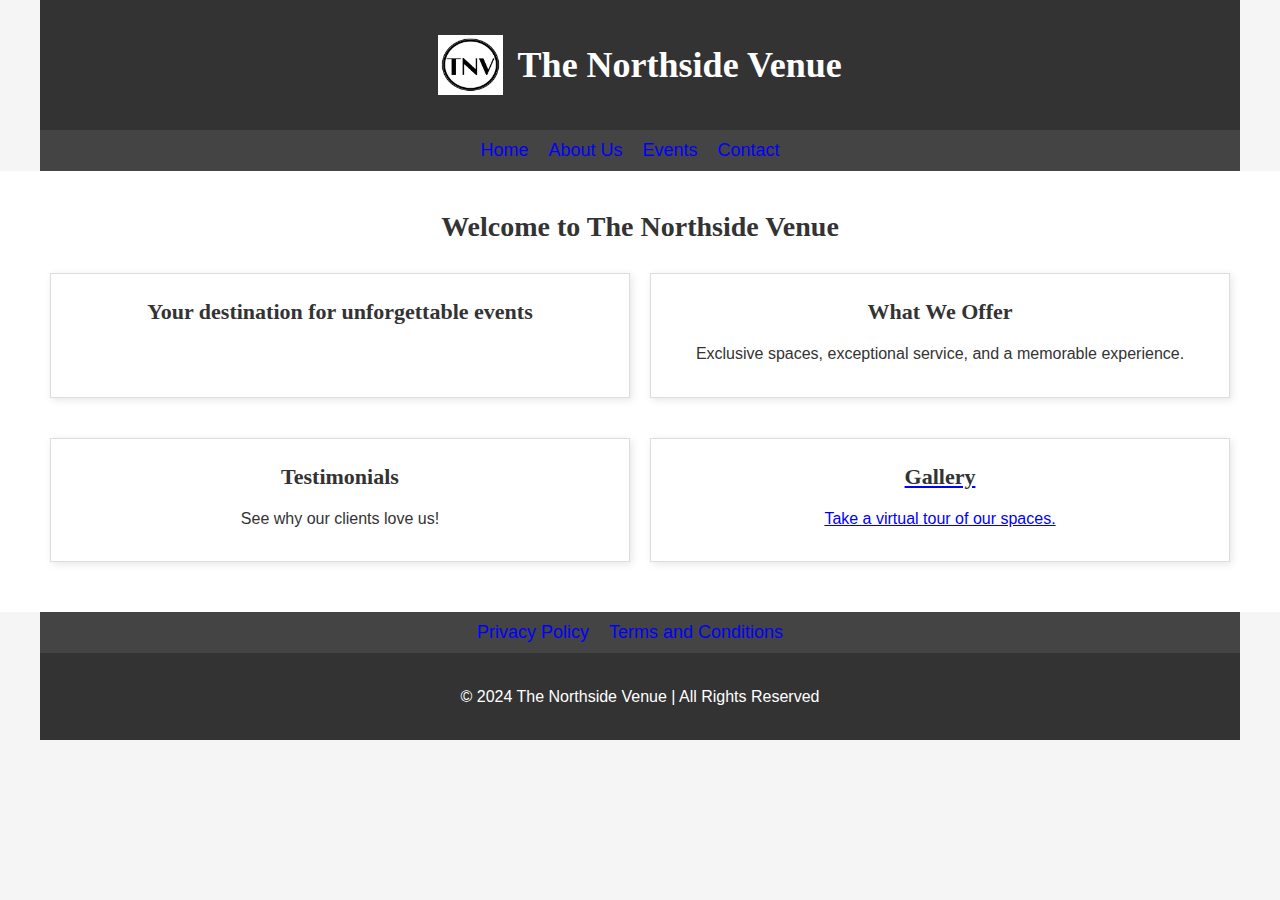
<file: index.html>
<!-- 
Author: Yanelis Batista
Date: 10/18/2024
File Name: Index
Description: The index is the home page of my website. It is a website for a party venue.
-->

<!DOCTYPE html>
<html lang="en">
<head>
    <meta charset="UTF-8">
    <meta name="viewport" content="width=device-width, initial-scale=1.0">
    <title>Home | The Northside Venue</title>

    <!-- Link to external CSS file -->
    <link rel="stylesheet" href="styles.css">

    <style>
        body {
            font-family: Arial, sans-serif;
            margin: 0;
            padding: 0;
            background-color: #f5f5f5;
        }
        header, nav, footer {
            width: 100%;
            max-width: 1200px;
            margin: auto;
            padding: 15px;
            box-sizing: border-box;
        }

        /* Responsive design for smaller screens */
        @media (max-width: 600px) {
            .column {
                flex-basis: 100%;
            }
        }

        header {
            background-color: #333;
            color: white;
            padding: 20px;
            text-align: center;
            display: flex;
            align-items: center;
            justify-content: center;
        }
        header img {
            height: 60px;
            margin-right: 15px;
        }
        nav {
            background-color: #444;
            text-align: center;
            padding: 10px 0;
        }
        nav ul {
            list-style-type: none;
            padding: 0;
            margin: 0;
        }
        nav ul li {
            display: inline;
            margin-right: 20px;
        }
        nav ul li a {
            color: white;
            text-decoration: none;
            font-size: 18px;
        }
        nav ul li a:hover {
            text-decoration: underline;
        }
        .column a {
    color: inherit; /* Inherit text color */
    text-decoration: none; /* Remove underline */
}

.column a:hover h3 {
    text-decoration: underline; /* Optional: Underline on hover */
}


        /* Dynamic layout for the home-content */
        .home-content .row {
            display: flex;
            flex-wrap: wrap;
            gap: 20px;
            padding: 20px;
        }
        .home-content .column {
            flex: 1 1 45%;
            padding: 15px;
            border: 1px solid #ddd;
            box-shadow: 2px 2px 8px rgba(0, 0, 0, 0.1);
        }

        .main-content {
            padding: 30px;
            background-color: white;
            text-align: center;
        }

        /* Adjust footer to avoid overlap */
        footer {
            background-color: #333;
            color: white;
            text-align: center;
            padding: 15px;
            /* Remove position absolute */
        }
    </style>
</head>
<body>

    <!-- Header with Logo and Title -->
    <header>
        <img src="TNVII.jpg" alt="The Northside Venue Logo">
        <h1>The Northside Venue</h1>
    </header>

    <!-- Navigation Bar -->
    <nav>
        <ul>
            <li><a href="index.html">Home</a></li>
            <li><a href="about.html">About Us</a></li>
            <li><a href="events.html">Events</a></li>
            <li><a href="contact.html">Contact</a></li>
        </ul>
    </nav>

    <!-- Main Content -->
    <div class="main-content">
        <h2>Welcome to The Northside Venue</h2>
        <div class="home-content">
            <div class="row">
                <div class="column">
                    <h3>Your destination for unforgettable events</h3>
                </div>
                <div class="column">
                    <h3>What We Offer</h3>
                    <p>Exclusive spaces, exceptional service, and a memorable experience.</p>
                </div>
            </div>
            <div class="row">
                <div class="column">
                    <h3>Testimonials</h3>
                    <p>See why our clients love us!</p>
                </div>
                <div class="column">
                    <a href="Gallery.html" style="text-decoration: underline; color: blue;">
                        <h3>Gallery</h3>
                        <p>Take a virtual tour of our spaces.</p>
                    </a>                
                </div>
            </div>
        </div>
    </div> <!-- Closing the main-content div -->

    <!-- Secondary Navigation -->
    <nav>
        <ul>
            <li><a href="privacy.html">Privacy Policy</a></li>
            <li><a href="terms.html">Terms and Conditions</a></li>
        </ul>
    </nav>

    <!-- Footer -->
    <footer>
        <p>© 2024 The Northside Venue | All Rights Reserved</p>
    </footer>

</body>
</html>
</file>
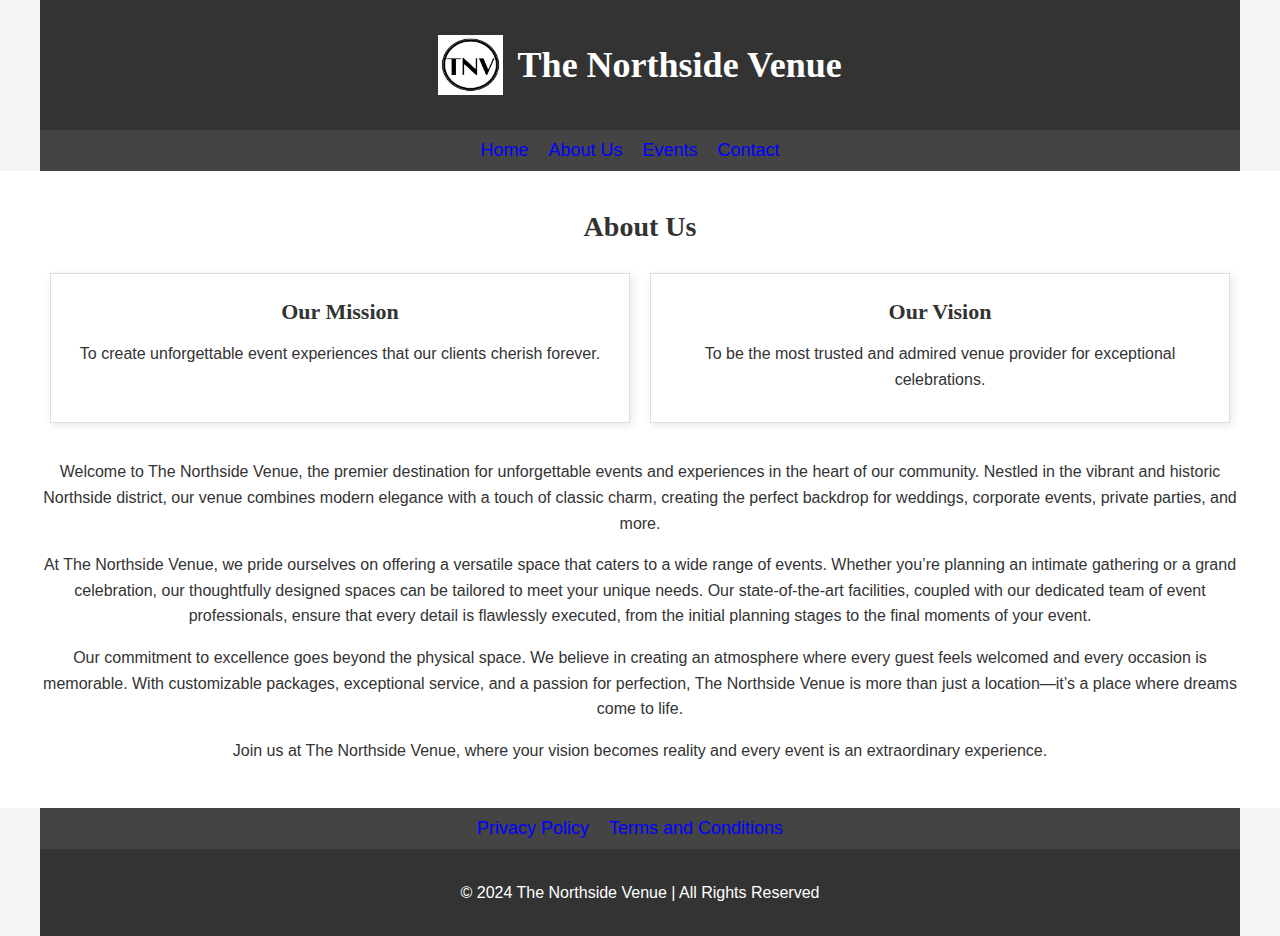
<file: about.html>
<!-- 
Author: Yanelis Batista
Date: 10/18/2024
File Name: About
Description: About is a site page linked to the homepage. It contains information about The Northside Venue.
-->
<!DOCTYPE html>
<html lang="en">
<head>
    <meta charset="UTF-8">
    <meta name="viewport" content="width=device-width, initial-scale=1.0">
    <title>Home | The Northside Venue</title>

    <!-- Link to external CSS file -->
    <link rel="stylesheet" href="styles.css">

    <style>
        body {
            font-family: Arial, sans-serif;
            margin: 0;
            padding: 0;
            background-color: #f5f5f5;
        }

        header, nav, footer {
            width: 100%;
            max-width: 1200px; /* Set a maximum width for readability */
            margin: auto;
            padding: 15px;
            box-sizing: border-box;
        }

        header {
            background-color: #333;
            color: white;
            padding: 20px;
            text-align: center;
            display: flex;
            align-items: center;
            justify-content: center;
        }

        header img {
            height: 60px; /* Adjust logo height */
            margin-right: 15px; /* Space between logo and text */
        }

        nav {
            background-color: #444;
            text-align: center;
            padding: 10px 0;
        }

        nav ul {
            list-style-type: none; /* Removes bullets from list */
            padding: 0;
            margin: 0;
        }

        nav ul li {
            display: inline; /* Display list items inline */
            margin-right: 20px; /* Adds space between menu items */
        }

        nav ul li a {
            color: white;
            text-decoration: none;
            font-size: 18px;
        }

        nav ul li a:hover {
            text-decoration: underline;
        }

        .about-us {
            display: flex;
            flex-wrap: wrap;
            gap: 20px;
            padding: 20px;
        }

        .column {
            flex: 1 1 45%; /* Each column takes up 45% of the width and resizes based on available space */
            padding: 15px;
            border: 1px solid #ddd;
            box-shadow: 2px 2px 8px rgba(0, 0, 0, 0.1);
        }

        .main-content {
            padding: 30px;
            background-color: white;
            text-align: center;
        }

        footer {
            background-color: #333;
            color: white;
            text-align: center;
            padding: 15px;
            width: 100%;
            box-sizing: border-box;
            display: flex;
            justify-content: center;
            align-items: center;
        }
    </style>
</head>
<body>

    <!-- Header with Logo and Title -->
    <header>
        <img src="TNVII.jpg" alt="The Northside Venue Logo">
        <h1>The Northside Venue</h1>
    </header>

    <!-- Navigation Bar -->
    <nav>
        <ul>
            <li><a href="index.html">Home</a></li>
            <li><a href="about.html">About Us</a></li>
            <li><a href="events.html">Events</a></li>
            <li><a href="contact.html">Contact</a></li>
        </ul>
    </nav>

    <!-- Main Content -->
    <div class="main-content">
        <h2>About Us</h2>

        <div class="about-us">
            <div class="column">
                <h3>Our Mission</h3>
                <p>To create unforgettable event experiences that our clients cherish forever.</p>
            </div>
            <div class="column">
                <h3>Our Vision</h3>
                <p>To be the most trusted and admired venue provider for exceptional celebrations.</p>
            </div>
        </div>
        
        <p>Welcome to The Northside Venue, the premier destination for unforgettable events and experiences in the heart of our community. Nestled in the vibrant and historic Northside district, our venue combines modern elegance with a touch of classic charm, creating the perfect backdrop for weddings, corporate events, private parties, and more.</p>
        <p>At The Northside Venue, we pride ourselves on offering a versatile space that caters to a wide range of events. Whether you’re planning an intimate gathering or a grand celebration, our thoughtfully designed spaces can be tailored to meet your unique needs. Our state-of-the-art facilities, coupled with our dedicated team of event professionals, ensure that every detail is flawlessly executed, from the initial planning stages to the final moments of your event.</p>
        <p>Our commitment to excellence goes beyond the physical space. We believe in creating an atmosphere where every guest feels welcomed and every occasion is memorable. With customizable packages, exceptional service, and a passion for perfection, The Northside Venue is more than just a location—it’s a place where dreams come to life.</p>
        <p> Join us at The Northside Venue, where your vision becomes reality and every event is an extraordinary experience.</p>
    </div>

    <nav>
        <ul>
            <li><a href="privacy.html">Privacy Policy</a></li>
            <li><a href="terms.html">Terms and Conditions</a></li>
        </ul>
    </nav>

    <!-- Footer -->
    <footer>
        <p>© 2024 The Northside Venue | All Rights Reserved</p>
    </footer>

</body>
</html>
</file>
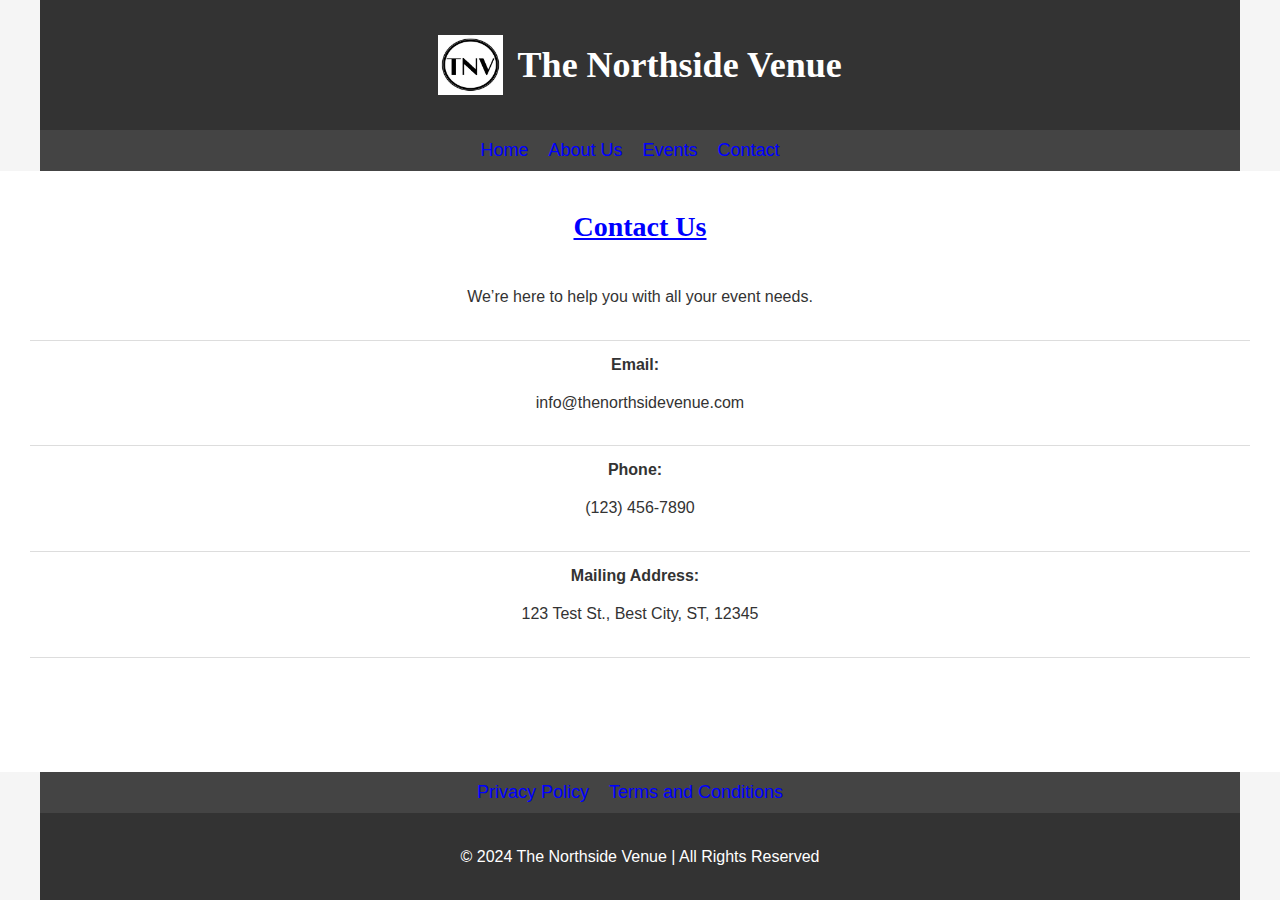
<file: contact.html>
<!-- 
Author: Yanelis Batista
Date: 10/18/2024
File Name: Contact
Description: The Contact site page contains contact information for The Northside Venue.
-->
<!DOCTYPE html>
<html lang="en">
<head>
    <meta charset="UTF-8">
    <meta name="viewport" content="width=device-width, initial-scale=1.0">
    <title>Contact | The Northside Venue</title>

    <!-- Link to external CSS file -->
    <link rel="stylesheet" href="styles.css">

    <style>
        body {
            font-family: Arial, sans-serif;
            margin: 0;
            padding: 0;
            background-color: #f5f5f5;
            display: flex;
            flex-direction: column;
            min-height: 100vh;
        }
        
        header {
            background-color: #333;
            color: white;
            padding: 20px;
            text-align: center;
            display: flex;
            align-items: center;
            justify-content: center;
        }
        
        header img {
            height: 60px; /* Adjust logo height */
            margin-right: 15px; /* Space between logo and text */
        }
        
        nav {
            background-color: #444;
            text-align: center;
            padding: 10px 0;
        }
        
        nav ul {
            list-style-type: none; /* Removes bullets from list */
            padding: 0;
            margin: 0;
        }
        
        nav ul li {
            display: inline; /* Display list items inline */
            margin-right: 20px; /* Adds space between menu items */
        }
        
        nav ul li a {
            color: white;
            text-decoration: none;
            font-size: 18px;
        }
        
        nav ul li a:hover {
            text-decoration: underline;
        }
        
        .contact-info .row {
            padding: 15px;
            border-bottom: 1px solid #ddd;
        }

        .contact-info .row h4 {
            display: inline;
            margin-right: 10px;
            font-weight: bold;
        }

        .main-content {
            flex: 1;
            padding: 30px;
            background-color: white;
            text-align: center;
        }

        footer {
            background-color: #333;
            color: white;
            text-align: center;
            padding: 15px;
            width: 100%;
        }
    </style>
</head>
<body>

    <!-- Header with Logo and Title -->
    <header>
        <img src="TNVII.jpg" alt="The Northside Venue Logo">
        <h1>The Northside Venue</h1>
    </header>

    <!-- Navigation Bar -->
    <nav>
        <ul>
            <li><a href="index.html">Home</a></li>
            <li><a href="about.html">About Us</a></li>
            <li><a href="events.html">Events</a></li>
            <li><a href="contact.html">Contact</a></li>
        </ul>
    </nav>

    <!-- Main Content -->
    <div class="main-content">
        <h2><a href="form.html" style="text-decoration: underline; color: blue;">Contact Us</a></h2>

        <div class="contact-info">
            <div class="row">
                <p>We’re here to help you with all your event needs.</p>
            </div>
            <div class="row">
                <h4>Email:</h4>
                <p>info@thenorthsidevenue.com</p>
            </div>
            <div class="row">
                <h4>Phone:</h4>
                <p>(123) 456-7890</p>
            </div>
            <div class="row">
                <h4>Mailing Address:</h4>
                <p>123 Test St., Best City, ST, 12345</p>
            </div>
        </div>
    </div>

    <!-- Bottom Navigation Bar -->
    <nav>
        <ul>
            <li><a href="privacy.html">Privacy Policy</a></li>
            <li><a href="terms.html">Terms and Conditions</a></li>
        </ul>
    </nav>

    <!-- Footer -->
    <footer>
        <p>© 2024 The Northside Venue | All Rights Reserved</p>
    </footer>

</body>
</html>
</file>
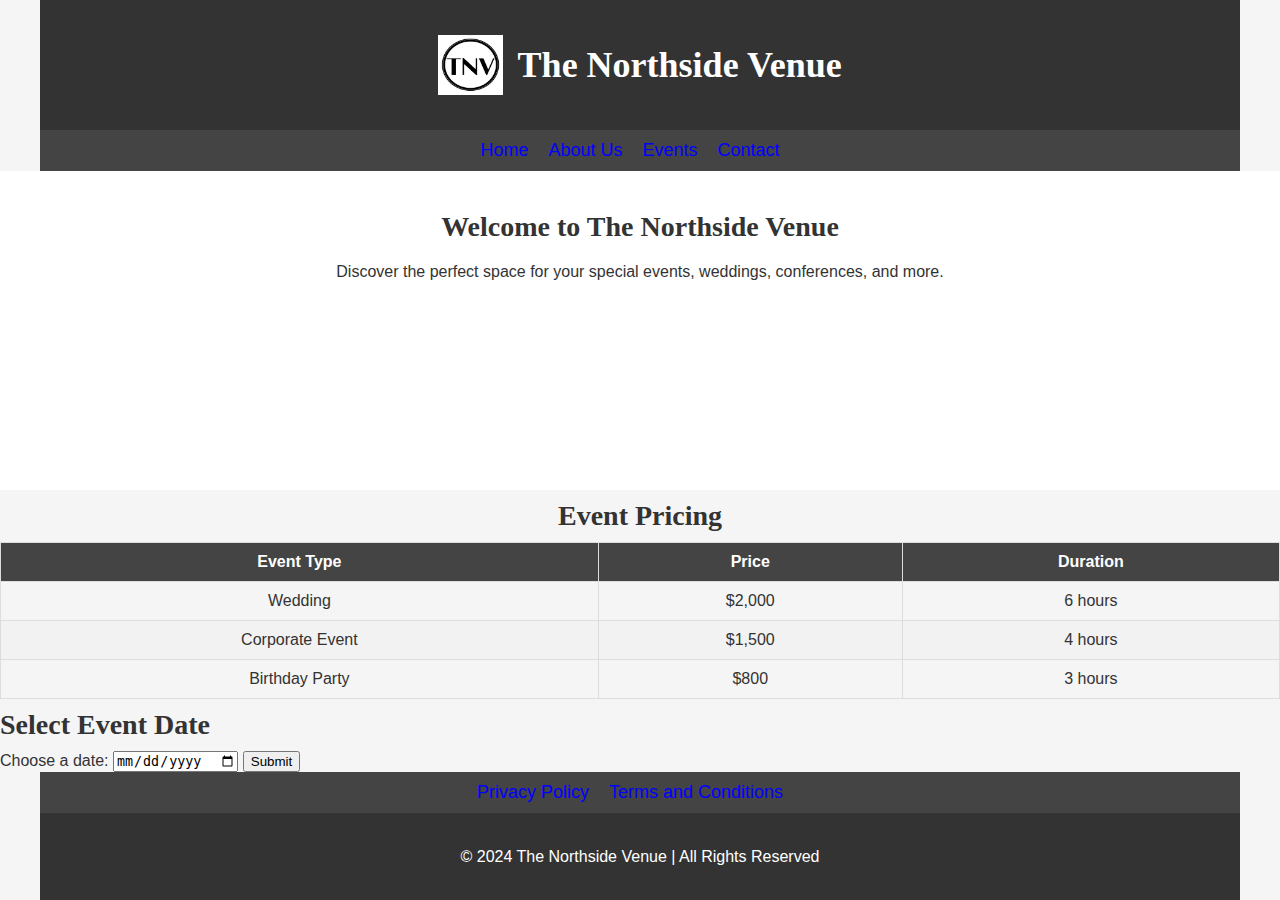
<file: events.html>
<!-- 
Author: Yanelis Batista
Date: 10/18/2024
File Name: Event
Description: The Events site page allows users to select their event date.
-->
<!DOCTYPE html>
<html lang="en">
<head>
    <meta charset="UTF-8">
    <meta name="viewport" content="width=device-width, initial-scale=1.0">
    <title>Events | The Northside Venue</title>

    <!-- Link to external CSS file -->
    <link rel="stylesheet" href="styles.css">

    <style>
        body {
            font-family: Arial, sans-serif;
            margin: 0;
            padding: 0;
            background-color: #f5f5f5;
            display: flex;
            flex-direction: column;
            min-height: 100vh;
        }
        .events h2 {
            text-align: center;
        }

        table {
            width: 100%;
            border-collapse: collapse;
        }

        thead th {
            background-color: #444;
            color: white;
            padding: 10px;
        }

        tbody td {
            padding: 10px;
            text-align: center;
        }

        table, th, td {
            border: 1px solid #ddd;
        }

        tbody tr:nth-child(even) {
            background-color: #f2f2f2;
        }

        header {
            background-color: #333;
            color: white;
            padding: 20px;
            text-align: center;
            display: flex;
            align-items: center;
            justify-content: center;
        }

        header img {
            height: 60px; /* Adjust logo height */
            margin-right: 15px; /* Space between logo and text */
        }

        nav {
            background-color: #444;
            text-align: center;
            padding: 10px 0;
        }

        nav ul {
            list-style-type: none; /* Removes bullets from list */
            padding: 0;
            margin: 0;
        }

        nav ul li {
            display: inline; /* Display list items inline */
            margin-right: 20px; /* Adds space between menu items */
        }

        nav ul li a {
            color: white;
            text-decoration: none;
            font-size: 18px;
        }

        nav ul li a:hover {
            text-decoration: underline;
        }

        .main-content {
            padding: 30px;
            background-color: white;
            text-align: center;
            flex-grow: 1; /* Allows main content to grow and push the footer to the bottom */
        }

        footer {
            background-color: #333;
            color: white;
            text-align: center;
            padding: 15px;
            display: flex;
            justify-content: center;
            align-items: center;
        }
    </style>
</head>
<body>

    <!-- Header with Logo and Title -->
    <header>
        <img src="TNVII.jpg" alt="The Northside Venue Logo">
        <h1>The Northside Venue</h1>
    </header>

    <!-- Navigation Bar -->
    <nav>
        <ul>
            <li><a href="index.html">Home</a></li>
            <li><a href="about.html">About Us</a></li>
            <li><a href="events.html">Events</a></li>
            <li><a href="contact.html">Contact</a></li>
        </ul>
    </nav>

    <!-- Main Content -->
    <div class="main-content">
        <h2>Welcome to The Northside Venue</h2>
        <p>Discover the perfect space for your special events, weddings, conferences, and more.</p>
    </div>

    <div class="events">
        <h2>Event Pricing</h2>
        <table>
            <thead>
                <tr>
                    <th>Event Type</th>
                    <th>Price</th>
                    <th>Duration</th>
                </tr>
            </thead>
            <tbody>
                <tr>
                    <td>Wedding</td>
                    <td>$2,000</td>
                    <td>6 hours</td>
                </tr>
                <tr>
                    <td>Corporate Event</td>
                    <td>$1,500</td>
                    <td>4 hours</td>
                </tr>
                <tr>
                    <td>Birthday Party</td>
                    <td>$800</td>
                    <td>3 hours</td>
                </tr>
            </tbody>
        </table>
    </div>
    
    <!-- Date Picker Section for Event Selection -->
    <h2>Select Event Date</h2>
    <form>
        <label for="event-date">Choose a date:</label>
        <input type="date" id="event-date" name="event-date">
        <input type="submit" value="Submit">
    </form>

    <!-- Bottom Navigation Bar -->
    <nav>
        <ul>
            <li><a href="privacy.html">Privacy Policy</a></li>
            <li><a href="terms.html">Terms and Conditions</a></li>
        </ul>
    </nav>

    <!-- Footer -->
    <footer>
        <p>© 2024 The Northside Venue | All Rights Reserved</p>
    </footer>

</body>
</html>
</file>
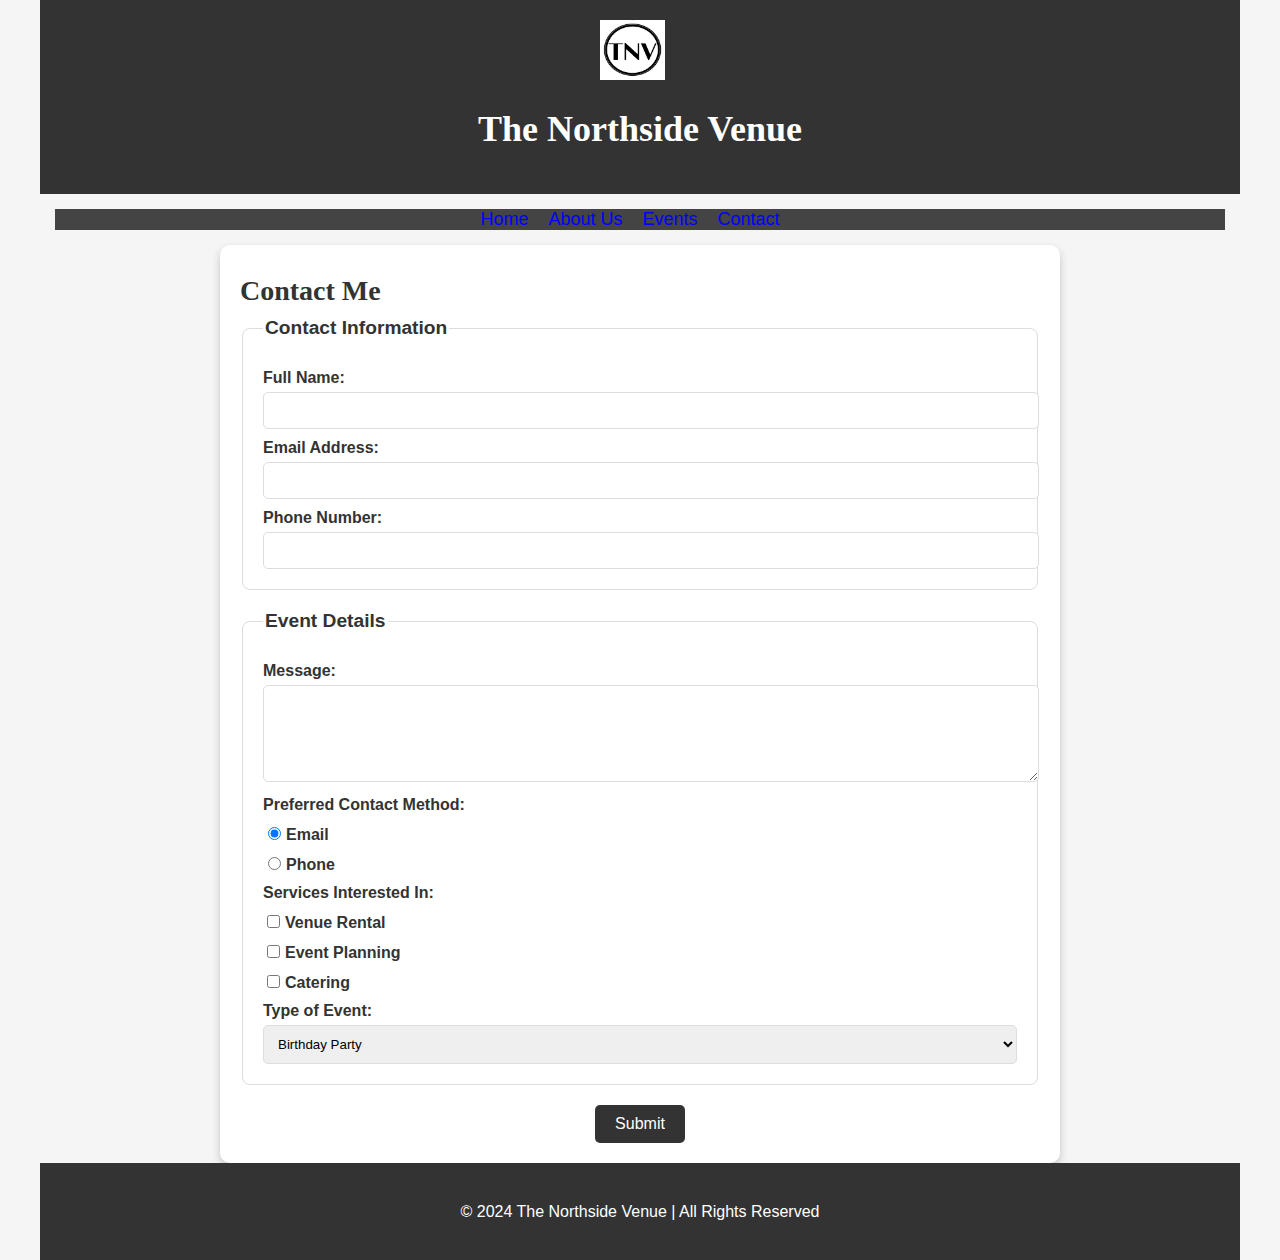
<file: form.html>
<!DOCTYPE html>
<html lang="en">
<head>
    <meta charset="UTF-8">
    <meta name="viewport" content="width=device-width, initial-scale=1.0">
    <title>Contact Me | The Northside Venue</title>
    <link rel="stylesheet" href="styles.css">
    <style>
        /* Contact Form Specific Styling */
        .form-container {
            max-width: 800px;
            margin: auto;
            padding: 20px;
            background-color: #fff;
            box-shadow: 0 4px 8px rgba(0, 0, 0, 0.2);
            border-radius: 10px;
        }
        fieldset { border: 1px solid #ddd; padding: 20px; margin-bottom: 20px; border-radius: 8px; }
        legend { font-size: 1.2em; font-weight: bold; color: #333; }
        label { display: block; margin-top: 10px; font-weight: bold; }
        input[type="text"], input[type="email"], textarea, select {
            width: 100%; padding: 10px; margin-top: 5px; border: 1px solid #ddd; border-radius: 5px;
        }
        input[type="radio"], input[type="checkbox"] { margin-right: 5px; }
        .form-buttons { text-align: center; margin-top: 20px; }
        input[type="submit"] {
            padding: 10px 20px; background-color: #333; color: #fff; border: none; border-radius: 5px; cursor: pointer; font-size: 1em;
        }
        input[type="submit"]:hover { background-color: #555; }
        .message { color: green; font-weight: bold; text-align: center; }
    </style>
</head>
<body>

    <!-- Header with Logo and Title -->
    <header>
        <img src="TNVII.jpg" alt="The Northside Venue Logo">
        <h1>The Northside Venue</h1>
    </header>

    <!-- Navigation Bar -->
    <nav>
        <ul>
            <li><a href="index.html">Home</a></li>
            <li><a href="about.html">About Us</a></li>
            <li><a href="events.html">Events</a></li>
            <li><a href="contact.html" class="active">Contact</a></li>
        </ul>
    </nav>

    <!-- Contact Form Section -->
    <div class="main-content">
        <div class="form-container">
            <h2>Contact Me</h2>

            <!-- Contact Form -->
            <form id="contactForm">
                <!-- Form Fieldset -->
                <fieldset>
                    <legend>Contact Information</legend>
                    <label for="name">Full Name:</label>
                    <input type="text" id="name" name="name" required>
                    <label for="email">Email Address:</label>
                    <input type="email" id="email" name="email" required>
                    <label for="phone">Phone Number:</label>
                    <input type="text" id="phone" name="phone" required>
                </fieldset>

                <!-- Event Information Fieldset -->
                <fieldset>
                    <legend>Event Details</legend>
                    <label for="message">Message:</label>
                    <textarea id="message" name="message" rows="5" required></textarea>
                    <label>Preferred Contact Method:</label>
                    <label><input type="radio" name="contact_method" value="email" checked>Email</label>
                    <label><input type="radio" name="contact_method" value="phone">Phone</label>
                    <label>Services Interested In:</label>
                    <label><input type="checkbox" name="services[]" value="Venue Rental">Venue Rental</label>
                    <label><input type="checkbox" name="services[]" value="Event Planning">Event Planning</label>
                    <label><input type="checkbox" name="services[]" value="Catering">Catering</label>
                    <label for="event_type">Type of Event:</label>
                    <select id="event_type" name="event_type">
                        <option value="birthday">Birthday Party</option>
                        <option value="wedding">Wedding</option>
                        <option value="corporate">Corporate Event</option>
                        <option value="other">Other</option>
                    </select>
                </fieldset>

                <!-- Submit Button -->
                <div class="form-buttons">
                    <input type="submit" value="Submit">
                </div>
            </form>

            <!-- Confirmation Message -->
            <div class="message" id="confirmationMessage"></div>
        </div>
    </div>

    <!-- Footer -->
    <footer>
        <p>© 2024 The Northside Venue | All Rights Reserved</p>
    </footer>

    <script>
        // Capture form submission
        document.getElementById('contactForm').addEventListener('submit', function(event) {
            event.preventDefault(); // Prevent form from refreshing the page
            
            // Capture form data
            var name = document.getElementById('name').value;
            
            // Show confirmation message
            var confirmationMessage = document.getElementById('confirmationMessage');
            confirmationMessage.innerHTML = "Thank you, " + name + "! Your form has been successfully submitted.";
            
            // Optionally, clear the form fields after submission
            document.getElementById('contactForm').reset();
        });
    </script>

</body>
</html>
</file>
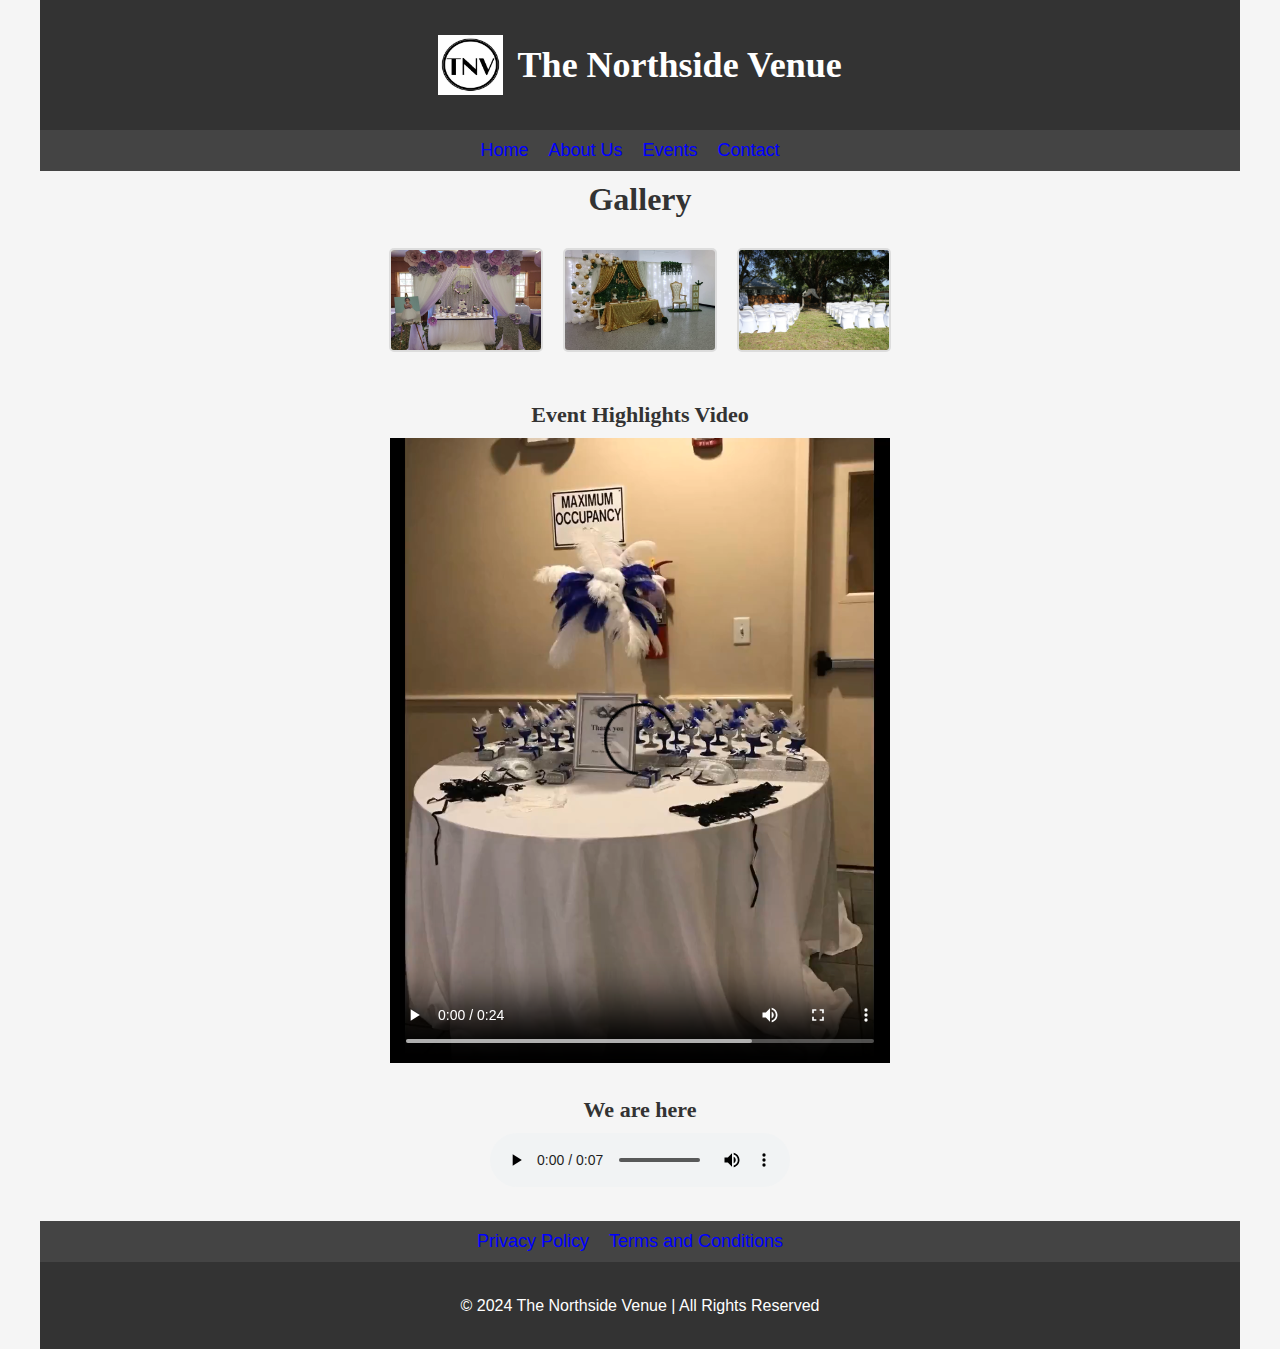
<file: Gallery.html>
<!-- 
Author: Yanelis Batista
Date: 10/20/2024
File Name: gallery.html
Description: This page displays the gallery of images, video, and audio for The Northside Venue.
-->

<!DOCTYPE html>
<html lang="en">
<head>
    <meta charset="UTF-8">
    <meta name="viewport" content="width=device-width, initial-scale=1.0">
    <title>Gallery | The Northside Venue</title>

    <!-- Link to external CSS file -->
    <link rel="stylesheet" href="styles.css">

    <style>
        body {
            font-family: Arial, sans-serif;
            margin: 0;
            padding: 0;
            background-color: #f5f5f5;
        }
        header, nav, footer {
            width: 100%;
            max-width: 1200px;
            margin: auto;
            padding: 15px;
            box-sizing: border-box;
        }
        @media (max-width: 600px) {
            .column {
                flex-basis: 100%;
            }
        }
        header {
            background-color: #333;
            color: white;
            padding: 20px;
            text-align: center;
            display: flex;
            align-items: center;
            justify-content: center;
        }
        header img {
            height: 60px;
            margin-right: 15px;
        }
        nav {
            background-color: #444;
            text-align: center;
            padding: 10px 0;
        }
        nav ul {
            list-style-type: none;
            padding: 0;
            margin: 0;
        }
        nav ul li {
            display: inline;
            margin-right: 20px;
        }
        nav ul li a {
            color: white;
            text-decoration: none;
            font-size: 18px;
        }
        nav ul li a:hover {
            text-decoration: underline;
        }
        .gallery-container {
            display: flex;
            flex-wrap: wrap;
            gap: 20px;
            justify-content: center;
            padding: 20px;
        }

        .thumbnail {
            width: 150px;
            height: 100px;
            object-fit: cover;
            cursor: pointer;
            border: 2px solid #ddd;
            border-radius: 5px;
        }
        .modal {
            display: none;
            position: fixed;
            z-index: 1;
            left: 0;
            top: 0;
            width: 100%;
            height: 100%;
            background-color: rgba(0, 0, 0, 0.8);
            justify-content: center;
            align-items: center;
        }
        .modal-content {
            max-width: 90%;
            max-height: 90%;
        }
        .close {
            position: absolute;
            top: 20px;
            right: 30px;
            color: white;
            font-size: 30px;
            cursor: pointer;
        }
        .media-section {
            margin: 30px;
            text-align: center;
        }
    </style>
</head>
<body>

    <!-- Header with Logo and Title -->
    <header>
        <img src="TNVII.jpg" alt="The Northside Venue Logo">
        <h1>The Northside Venue</h1>
    </header>

    <!-- Navigation Bar -->
    <nav>
        <ul>
            <li><a href="index.html">Home</a></li>
            <li><a href="about.html">About Us</a></li>
            <li><a href="events.html">Events</a></li>
            <li><a href="contact.html">Contact</a></li>
        </ul>
    </nav>

    <!-- Main Content - Gallery Section -->
    <div class="main-content">
        <h2 style="text-align: center; font-size: 2em; color: #333;">Gallery</h2>

        <!-- Image Gallery -->
        <div class="gallery-container">
            <img src="BirthdayParties.jpg" alt="Event Space Image 1" class="thumbnail" onclick="openModal('BirthdayParties.jpg')">
            <img src="BabyShowers.jpg" alt="Event Space Image 2" class="thumbnail" onclick="openModal('BabyShowers.jpg')">
            <img src="OutdoorEvents.jpg" alt="Event Space Image 3" class="thumbnail" onclick="openModal('OutdoorEvents.jpg')">
        </div>

        <!-- Modal for Enlarged Images -->
        <div id="myModal" class="modal">
            <span class="close" onclick="closeModal()">&times;</span>
            <img class="modal-content" id="modalImage" src="[data-uri]" alt="Enlarged event image">
        </div>

        <!-- Video Section -->
        <div class="media-section">
            <h3>Event Highlights Video</h3>
            <video controls width="500">
                <source src="TheNorthsideVenueVideo.mp4" type="video/mp4">
                <source src="TheNorthsideVenueVideo.mp4" type="video/ogg">
                Your browser does not support the video tag.
            </video>
        </div>

        <!-- Audio Section -->
        <div class="media-section">
            <h3>We are here</h3>
            <audio controls>
                <source src="TheNorthsideVenue_audio.mp3" type="audio/mp3">
                <source src="sample-audio.ogg" type="audio/ogg">
                Your browser does not support the audio tag.
            </audio>
        </div>
    </div>

    <!-- Secondary Navigation -->
    <nav>
        <ul>
            <li><a href="privacy.html">Privacy Policy</a></li>
            <li><a href="terms.html">Terms and Conditions</a></li>
        </ul>
    </nav>

    <!-- Footer -->
    <footer>
        <p>© 2024 The Northside Venue | All Rights Reserved</p>
    </footer>

    <!-- JavaScript for modal functionality -->
    <script>
        function openModal(imageSrc) {
            const modalImage = document.getElementById("modalImage");
            modalImage.src = imageSrc;  // Set the src attribute when opening the modal
            modalImage.alt = "Enlarged view of " + imageSrc;
            document.getElementById("myModal").style.display = "flex";
        }
        function closeModal() {
            const modalImage = document.getElementById("modalImage");
            modalImage.src = "[data-uri]";  // Reset to 1x1 transparent GIF
            document.getElementById("myModal").style.display = "none";
        }
    </script>
    
</body>
</html>
</file>
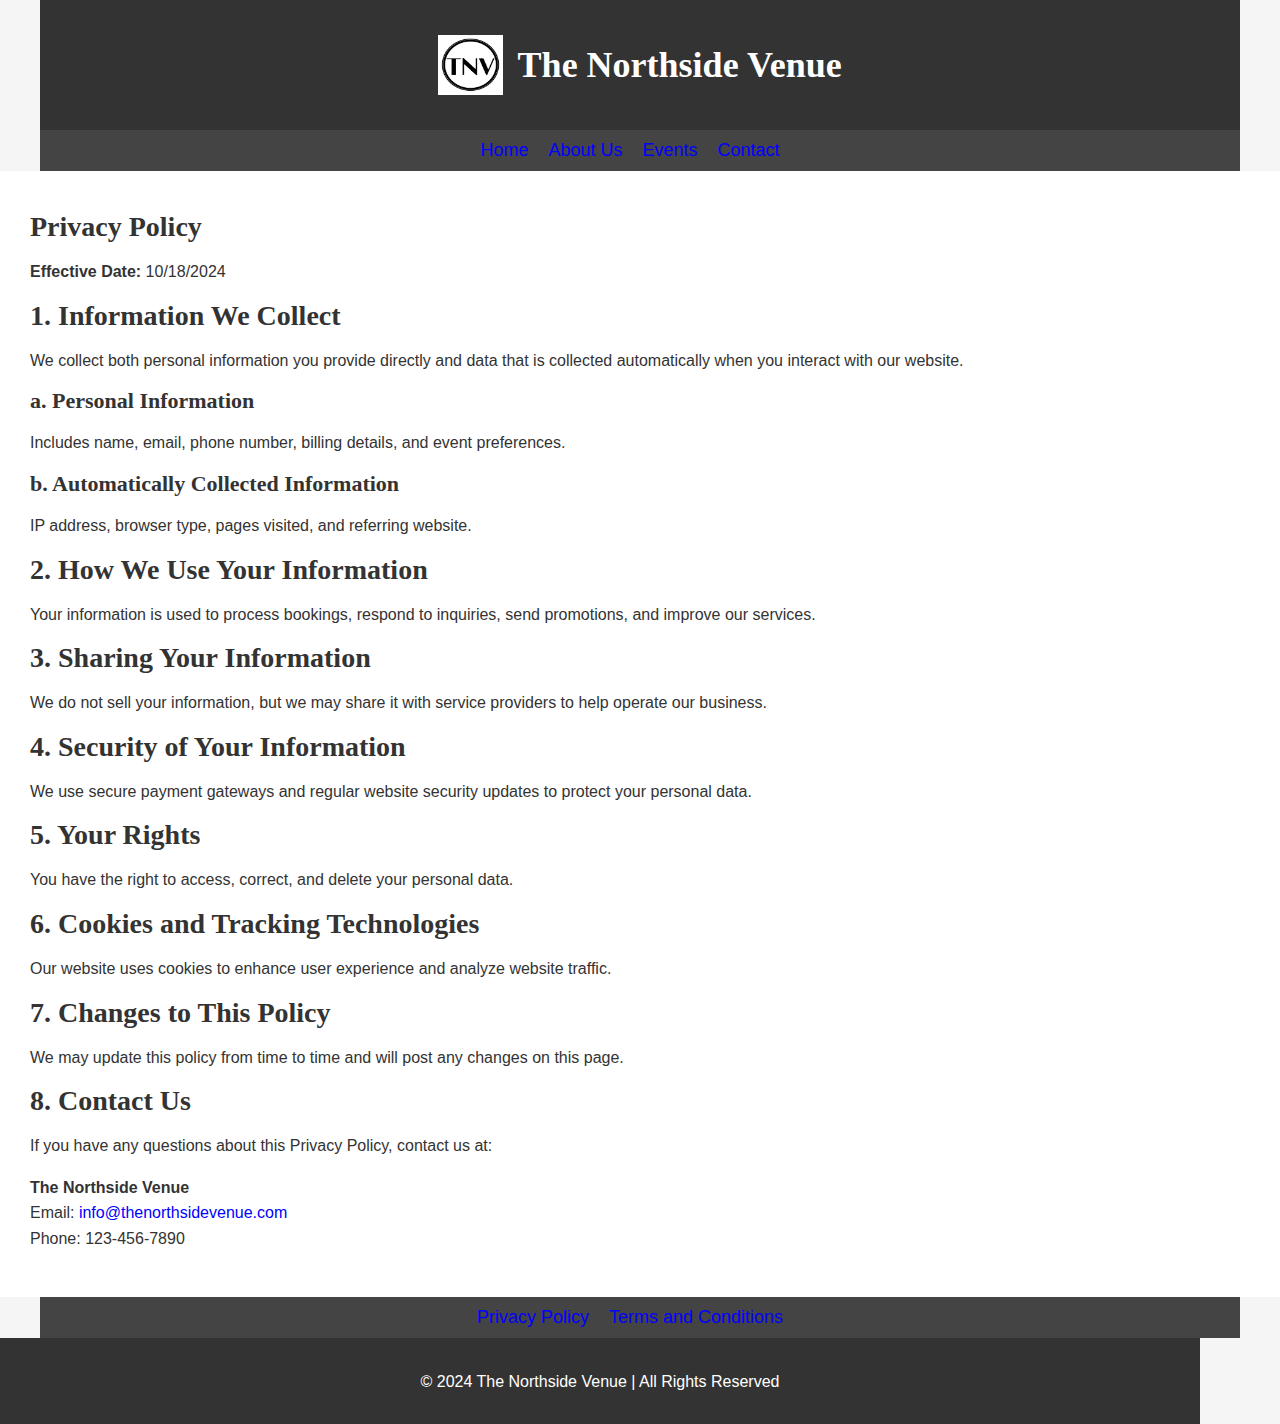
<file: privacy.html>
<!-- 
Author: Yanelis Batista
Date: 10/18/2024
File Name: Privacy
Description: The Privacy sitepage contain The Northside Venue's privacy policies.
-->
<!DOCTYPE html>
<html lang="en">
<head>
    <meta charset="UTF-8">
    <meta name="viewport" content="width=device-width, initial-scale=1.0">
    <title>Home | The Northside Venue</title>

    <!-- Link to external CSS file -->
    <link rel="stylesheet" href="styles.css">
    
    <style>
        body {
            font-family: Arial, sans-serif;
            margin: 0;
            padding: 0;
            background-color: #f5f5f5;
        }
        header {
            background-color: #333;
            color: white;
            padding: 20px;
            text-align: center;
            display: flex;
            align-items: center;
            justify-content: center;
        }
        header img {
            height: 60px; /* Adjust logo height */
            margin-right: 15px; /* Space between logo and text */
        }
        nav {
            background-color: #444;
            text-align: center;
            padding: 10px 0;
        }
        nav ul {
            list-style-type: none; /* Removes bullets from list */
            padding: 0;
            margin: 0;
        }
        nav ul li {
            display: inline; /* Display list items inline */
            margin-right: 20px; /* Adds space between menu items */
        }
        nav ul li a {
            color: white;
            text-decoration: none;
            font-size: 18px;
        }
        nav ul li a:hover {
            text-decoration: underline;
        }
        .main-content {
            padding: 30px;
            background-color: white;
            text-align: left; /* Left-align the content */
        }
        footer {
            background-color: #333;
            color: white;
            text-align: center;
            padding: 15px;
            position: absolute;
            width: 100%;
        }
    </style>
</head>
<body>

    <!-- Header with Logo and Title -->
    <header>
        <img src="TNVII.jpg" alt="The Northside Venue Logo">
        <h1>The Northside Venue</h1>
    </header>

    <!-- Navigation Bar -->
    <nav>
        <ul>
            <li><a href="index.html">Home</a></li>
            <li><a href="about.html">About Us</a></li>
            <li><a href="events.html">Events</a></li>
            <li><a href="contact.html">Contact</a></li>
        </ul>
    </nav>

    <!-- Main Content -->
    <div class="main-content">
        <section>
            <h2>Privacy Policy</h2>
            <p><strong>Effective Date:</strong> 10/18/2024</p>
    
            <section>
                <h2>1. Information We Collect</h2>
                <p>We collect both personal information you provide directly and data that is collected automatically when you interact with our website.</p>
    
                <h3>a. Personal Information</h3>
                <p>Includes name, email, phone number, billing details, and event preferences.</p>
    
                <h3>b. Automatically Collected Information</h3>
                <p>IP address, browser type, pages visited, and referring website.</p>
            </section>
    
            <section>
                <h2>2. How We Use Your Information</h2>
                <p>Your information is used to process bookings, respond to inquiries, send promotions, and improve our services.</p>
            </section>
    
            <section>
                <h2>3. Sharing Your Information</h2>
                <p>We do not sell your information, but we may share it with service providers to help operate our business.</p>
            </section>
    
            <section>
                <h2>4. Security of Your Information</h2>
                <p>We use secure payment gateways and regular website security updates to protect your personal data.</p>
            </section>
    
            <section>
                <h2>5. Your Rights</h2>
                <p>You have the right to access, correct, and delete your personal data.</p>
            </section>
    
            <section>
                <h2>6. Cookies and Tracking Technologies</h2>
                <p>Our website uses cookies to enhance user experience and analyze website traffic.</p>
            </section>
    
            <section>
                <h2>7. Changes to This Policy</h2>
                <p>We may update this policy from time to time and will post any changes on this page.</p>
            </section>
    
            <section>
                <h2>8. Contact Us</h2>
                <p>If you have any questions about this Privacy Policy, contact us at:</p>
                <p><strong>The Northside Venue</strong><br>Email: <a href="mailto:info@thenorthsidevenue.com">info@thenorthsidevenue.com</a><br>Phone: 123-456-7890</p>
            </section>
        </div>

    <!-- Secondary Navigation -->
    <nav>
        <ul>
            <li><a href="privacy.html">Privacy Policy</a></li>
            <li><a href="terms.html">Terms and Conditions</a></li>
        </ul>
    </nav>

    <!-- Footer -->
    <footer>
        <p>© 2024 The Northside Venue | All Rights Reserved</p>
    </footer>

</body>
</html>
</file>
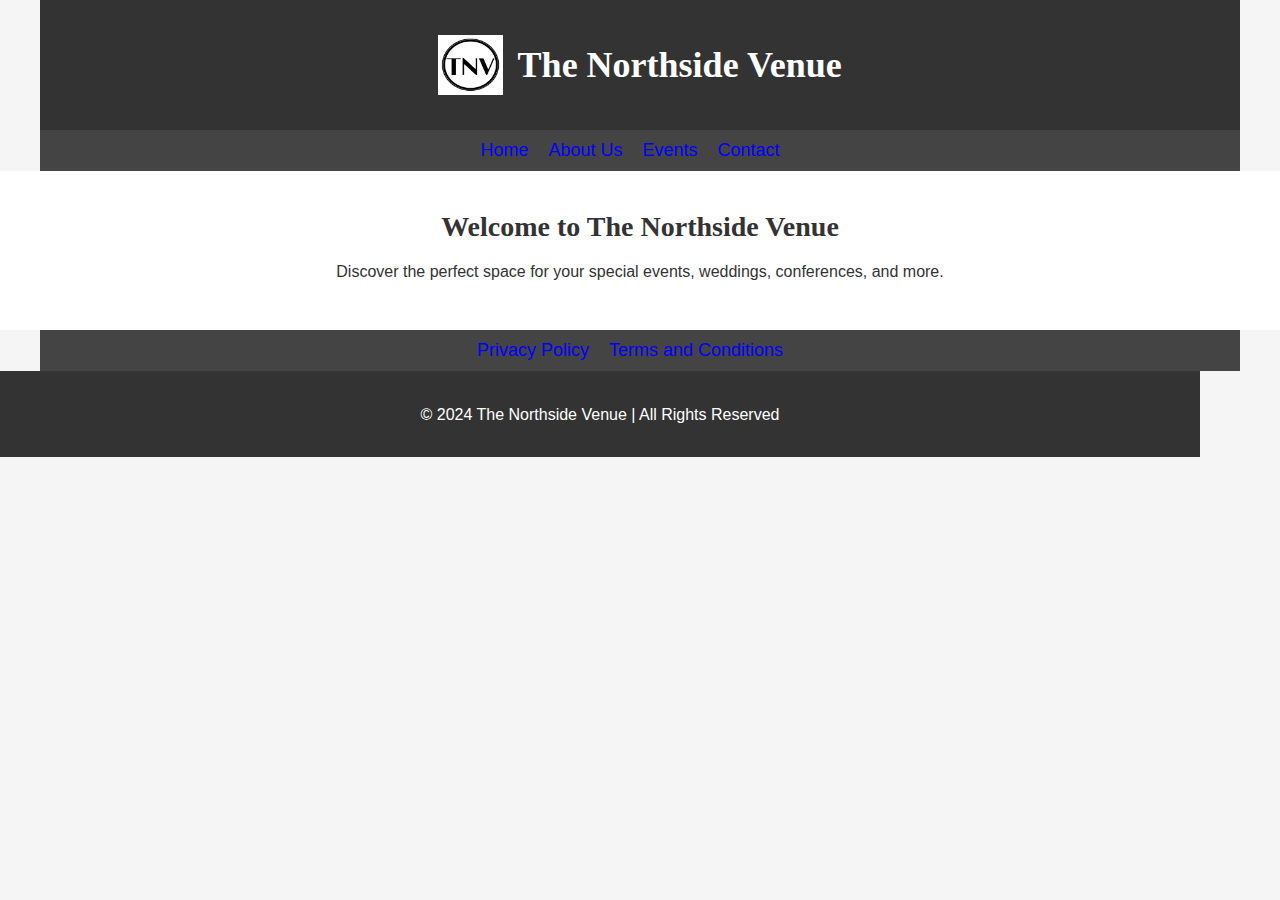
<file: template.html>
<!-- 
Author: Yanelis Batista
Date: 10/18/2024
File Name: Template
Description: This is the template used to build subsequent site pages.
-->

<!DOCTYPE html>
<html lang="en">
<head>
    <meta charset="UTF-8">
    <meta name="viewport" content="width=device-width, initial-scale=1.0">
    <title>Home | The Northside Venue</title>
    <!-- Link to external CSS file -->
    <link rel="stylesheet" href="styles.css">
    <style>
        body {
            font-family: Arial, sans-serif;
            margin: 0;
            padding: 0;
            background-color: #f5f5f5;
        }
        header {
            background-color: #333;
            color: white;
            padding: 20px;
            text-align: center;
            display: flex;
            align-items: center;
            justify-content: center;
        }
        header img {
            height: 60px; /* Adjust logo height */
            margin-right: 15px; /* Space between logo and text */
        }
        nav {
            background-color: #444;
            text-align: center;
            padding: 10px 0;
        }
        nav ul {
            list-style-type: none; /* Removes bullets from list */
            padding: 0;
            margin: 0;
        }
        nav ul li {
            display: inline; /* Display list items inline */
            margin-right: 20px; /* Adds space between menu items */
        }
        nav ul li a {
            color: white;
            text-decoration: none;
            font-size: 18px;
        }
        nav ul li a:hover {
            text-decoration: underline;
        }
        .main-content {
            padding: 30px;
            background-color: white;
            text-align: center;
        }
        footer {
            background-color: #333;
            color: white;
            text-align: center;
            padding: 15px;
            position: absolute;
            width: 100%;
        }
    </style>
</head>
<body>

    <!-- Header with Logo and Title -->
    <header>
        <img src="TNVII.jpg" alt="The Northside Venue Logo">
        <h1>The Northside Venue</h1>
    </header>

    <!-- Navigation Bar -->
    <nav>
        <ul>
            <li><a href="index.html">Home</a></li>
            <li><a href="about.html">About Us</a></li>
            <li><a href="events.html">Events</a></li>
            <li><a href="contact.html">Contact</a></li>
        </ul>
    </nav>

    <!-- Main Content -->
    <div class="main-content">
        <h2>Welcome to The Northside Venue</h2>
        <p>Discover the perfect space for your special events, weddings, conferences, and more.</p>
    </div>

    <nav>
        <ul>
            <li><a href="privacy.html">Privacy Policy</a></li>
            <li><a href="terms.html">Terms and Conditions</a></li>
        </ul>
    </nav>

    <!-- Footer -->
    <footer>
        <p>© 2024 The Northside Venue | All Rights Reserved</p>
    </footer>

</body>
</html>
</file>
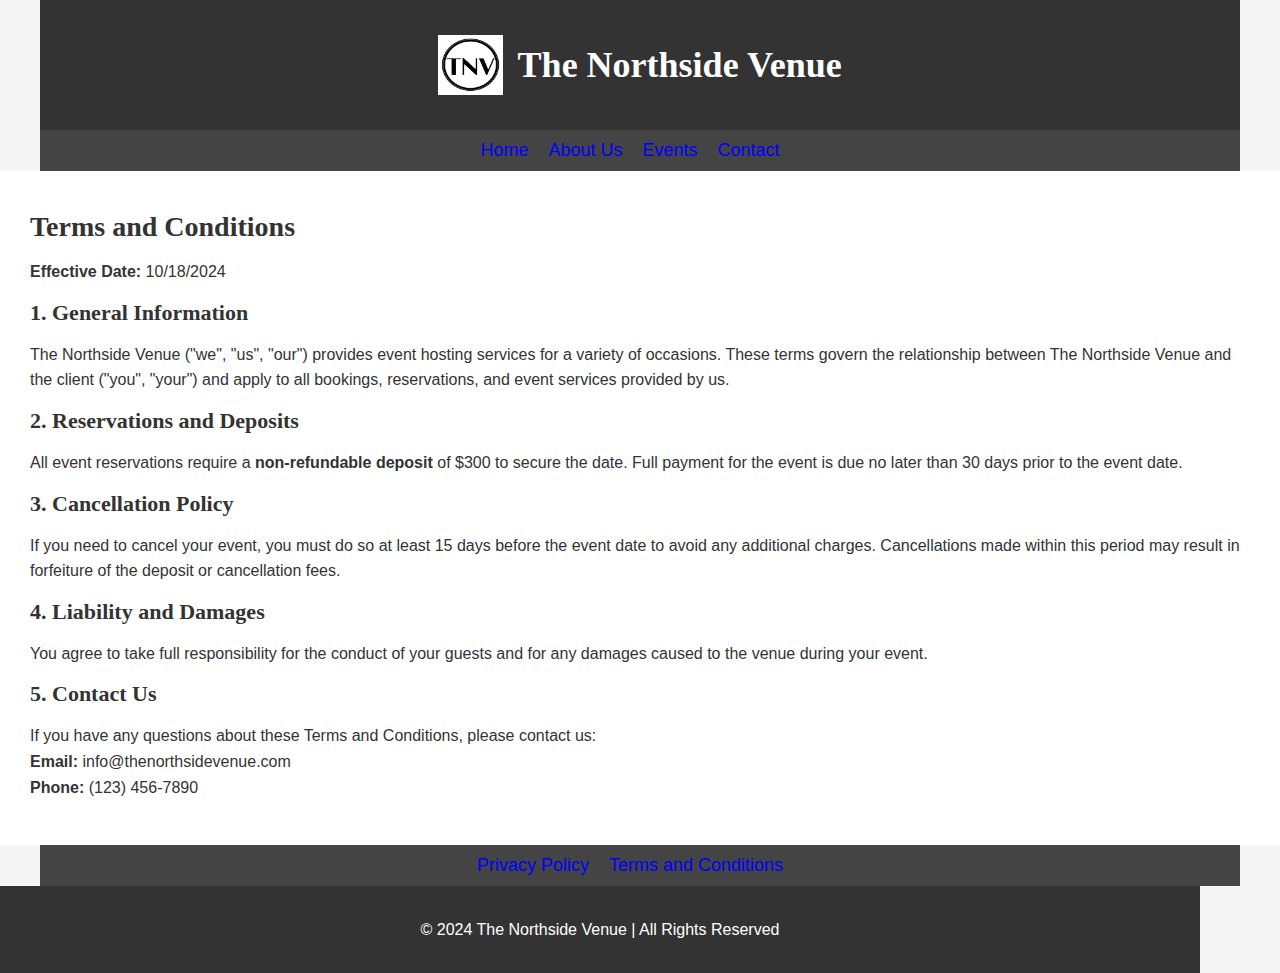
<file: terms.html>
<!DOCTYPE html>
<html lang="en">
<head>
    <meta charset="UTF-8">
    <meta name="viewport" content="width=device-width, initial-scale=1.0">
    <title>Home | The Northside Venue</title>

    <!-- Link to external CSS file -->
    <link rel="stylesheet" href="styles.css">
    
    <style>
        body {
            font-family: Arial, sans-serif;
            margin: 0;
            padding: 0;
            background-color: #f5f5f5;
        }
        header {
            background-color: #333;
            color: white;
            padding: 20px;
            text-align: center;
            display: flex;
            align-items: center;
            justify-content: center;
        }
        header img {
            height: 60px; /* Adjust logo height */
            margin-right: 15px; /* Space between logo and text */
        }
        nav {
            background-color: #444;
            text-align: center;
            padding: 10px 0;
        }
        nav ul {
            list-style-type: none; /* Removes bullets from list */
            padding: 0;
            margin: 0;
        }
        nav ul li {
            display: inline; /* Display list items inline */
            margin-right: 20px; /* Adds space between menu items */
        }
        nav ul li a {
            color: white;
            text-decoration: none;
            font-size: 18px;
        }
        nav ul li a:hover {
            text-decoration: underline;
        }
        .main-content {
            padding: 30px;
            background-color: white;
            text-align: left; /* Left-align the content */
        }
        footer {
            background-color: #333;
            color: white;
            text-align: center;
            padding: 15px;
            position: absolute;
            width: 100%;
        }
    </style>
</head>
<body>

    <!-- Header with Logo and Title -->
    <header>
        <img src="TNVII.jpg" alt="The Northside Venue Logo">
        <h1>The Northside Venue</h1>
    </header>

    <!-- Navigation Bar -->
    <nav>
        <ul>
            <li><a href="index.html">Home</a></li>
            <li><a href="about.html">About Us</a></li>
            <li><a href="events.html">Events</a></li>
            <li><a href="contact.html">Contact</a></li>
        </ul>
    </nav>

    <!-- Main Content -->
    <div class="main-content">
        <section>
            <h2>Terms and Conditions</h2>
            <p><strong>Effective Date:</strong> 10/18/2024</p>
    
            <h3>1. General Information</h3>
            <p>The Northside Venue ("we", "us", "our") provides event hosting services for a variety of occasions. These terms govern the relationship between The Northside Venue and the client ("you", "your") and apply to all bookings, reservations, and event services provided by us.</p>
    
            <h3>2. Reservations and Deposits</h3>
            <p>All event reservations require a <strong>non-refundable deposit</strong> of $300 to secure the date. Full payment for the event is due no later than 30 days prior to the event date.</p>
    
            <h3>3. Cancellation Policy</h3>
            <p>If you need to cancel your event, you must do so at least 15 days before the event date to avoid any additional charges. Cancellations made within this period may result in forfeiture of the deposit or cancellation fees.</p>
    
            <h3>4. Liability and Damages</h3>
            <p>You agree to take full responsibility for the conduct of your guests and for any damages caused to the venue during your event.</p>
    
            <h3>5. Contact Us</h3>
            <p>If you have any questions about these Terms and Conditions, please contact us:<br>
            <strong>Email:</strong> info@thenorthsidevenue.com<br>
            <strong>Phone:</strong> (123) 456-7890</p>
        </section>
    </div>

    <!-- Secondary Navigation -->
    <nav>
        <ul>
            <li><a href="privacy.html">Privacy Policy</a></li>
            <li><a href="terms.html">Terms and Conditions</a></li>
        </ul>
    </nav>

    <!-- Footer -->
    <footer>
        <p>© 2024 The Northside Venue | All Rights Reserved</p>
    </footer>

</body>
</html>
</file>
<file: styles.css>
/* External CSS: styles.css */

/* General Page Styling */
body {
    margin: 0;
    padding: 0;
    font-family: Arial, sans-serif;
    background-color: #f5f5f5; /* Background color */
    color: #333; /* Text color */
}
header, nav, footer {
    width: 100%;
    max-width: 1200px; /* Set a maximum width for readability */
    margin: auto;
    padding: 15px;
    box-sizing: border-box;
}

@media (max-width: 600px) {
    .column {
        flex-basis: 100%; /* Make columns stack vertically on smaller screens */
    }
}


/* Styling for h1 */
h1 {
    color: white; /* Sets the font color to white */
    font-size: 36px; /* Adjust font size */
    font-family: 'Georgia', serif; /* You can customize the font family if needed */
}


/* Header Styling */
header {
    background-color: #333; /* Background for header */
    color: white; /* Text color in header */
    padding: 20px;
    text-align: center;
}

/* Headlines (H2, H3) Styling */
h2, h3 {
    font-family: 'Georgia', serif;
    color: #333; /* Headline color */
    margin: 10px 0;
}
header img {
    height: 60px; /* Adjust logo height */
    margin-right: 15px; /* Space between logo and text */
}

h1 {
    font-size: 36px;
}

h2 {
    font-size: 28px;
}

h3 {
    font-size: 22px;
}

/* Body Text Styling */
p {
    line-height: 1.6; /* Improves readability */
    font-size: 16px;
    margin-bottom: 15px;
}

/* Navigation Styling */
nav ul {
    list-style-type: none; /* Remove bullets */
    padding: 0;
    margin: 0;
    display: flex; /* Display items in a row */
    justify-content: center;
    background-color: #444;
}


nav ul li {
    margin-right: 20px;
}

nav ul li a {
    text-decoration: none;
    color: white;
    font-size: 18px;
}

nav ul li a:hover {
    text-decoration: underline; /* Hover effect */
}

/* Anchor Links (A) Styling */
a:link {
    color: blue;
    text-decoration: none;
}

a:visited {
    color: rgb(245, 238, 245);
}

a:hover {
    color: white;
}

/* Secondary Navigation Bar */
nav.secondary-nav {
    margin: 0; /* Ensure no extra space around the secondary navigation */
    padding: 0; /* Remove any padding */
    background-color: #444; /* Adjust background color if needed */
    text-align: center;
}

nav.secondary-nav ul {
    list-style-type: none; /* Removes bullets */
    padding: 0;
    margin: 0;
}

nav.secondary-nav ul li {
    display: inline; /* Ensure the list items are displayed inline */
    margin-right: 20px; /* Adjust space between menu items */
}

nav.secondary-nav ul li a {
    color: white;
    text-decoration: none;
    font-size: 18px;
}

/* Footer */
footer {
    text-align: center; /* Center-align the footer text */
    padding: 20px; /* Add some padding for visual spacing */
    background-color: #333; /* Optional: match background color for styling */
    color: #fff; /* Optional: make text color consistent with the header */
    font-size: 0.9em; /* Adjust font size if needed */
}
</file>
